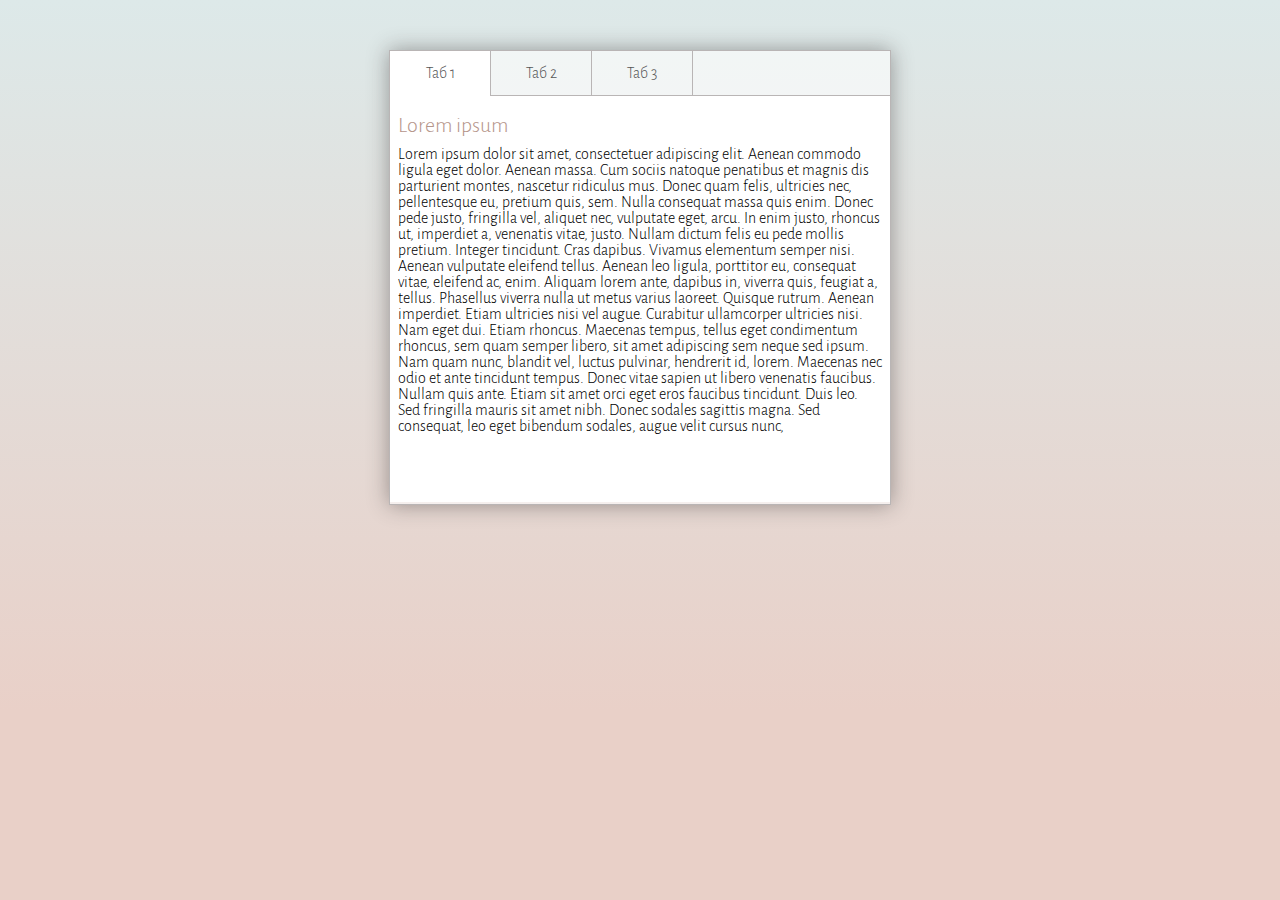
<file: index.html>
<!DOCTYPE html>
<html lang="ru">
<head>
	<meta charset="UTF-8">
	<title>Табы</title>
	<link rel="stylesheet" type="text/css" href="css/style.css" >
	<script src="https://ajax.googleapis.com/ajax/libs/jquery/3.1.1/jquery.min.js"></script>
</head>
<body>
	<div class="wrapper">
		<div class="tabs">
			<input id="tab_1" type="radio" name="tab" checked="checked" />
			<input id="tab_2" type="radio" name="tab" />
			<input id="tab_3" type="radio" name="tab" />
			
			<label for="tab_1" id="tab_l1">Таб 1</label>
			<label for="tab_2" id="tab_l2">Таб 2</label>
			<label for="tab_3" id="tab_l3">Таб 3</label>
			<div style="clear:both"></div>
			
			<div class="text_tabs">
				<div id="tab1" class="tab">
					<span class="title"></span>
					<div class="content">
					</div>
				</div>
				<div id="tab2" class="tab">
					<span class="title"></span>
					<div class="content">
					</div>
					<button onclick="ChangeColor(tabs[1])">Изменить цвет текста на красный</button>
				</div>
				<div id="tab3" class="tab">
					<span class="title"></span>
					<div class="content">
					</div>
					<button onclick="ChangeColor(tabs[2])">Изменить цвет текста на красный</button>
				</div>
			</div>
		</div>
	</div>
	<script type="text/javascript">
		//Объявляем обекты наших табов с параметрами id и url, используемыми при загрузке контента и изменения свойств css и color, который тоже используется для определения на какой цвет необходимо изменить цвет текста при нажатии на кнопку
		var tabs = [{"id" : "#tab1", "url" : "content/tab1.html"},
					{"color" : false, "id" : "#tab2", "url" : "content/tab2.html"}, 
					{"color" : false, "id" : "#tab3", "url" : "content/tab3.html"}];
		
		//меняем цвет текста и надпись на кнопке
		function ChangeColor(obj){
			if (obj.color){
				$(obj.id).css('color','#000');
				$(obj.id + ' button').html('Изменить цвет текста на красный');
				obj.color = false;

			}
			else{
				$(obj.id).css('color','red');
				$(obj.id + ' button').html('Изменить цвет текста на черный');
				obj.color = true;
			}
		} 

		//загружаем тект в наши табы
		function LoadText(obj_tab){
			$.ajax({
				url: obj_tab.url,
				success: function(data) {
					var h1 = $(data).filter('h1').text();
					$(obj_tab.id + ' .title').html(h1);
					var content = $(data).filter('div').html();
					$(obj_tab.id + ' .content').html(content);
				}
			});
		}
		//после загрузки страницы вызываем функцию подгрузки контента для наших табов
		$(function() {
			for (let i = 0; i < 3; i++){
				LoadText(tabs[i]);
			}
		}); 
	</script>
</body>
</html>
</file>
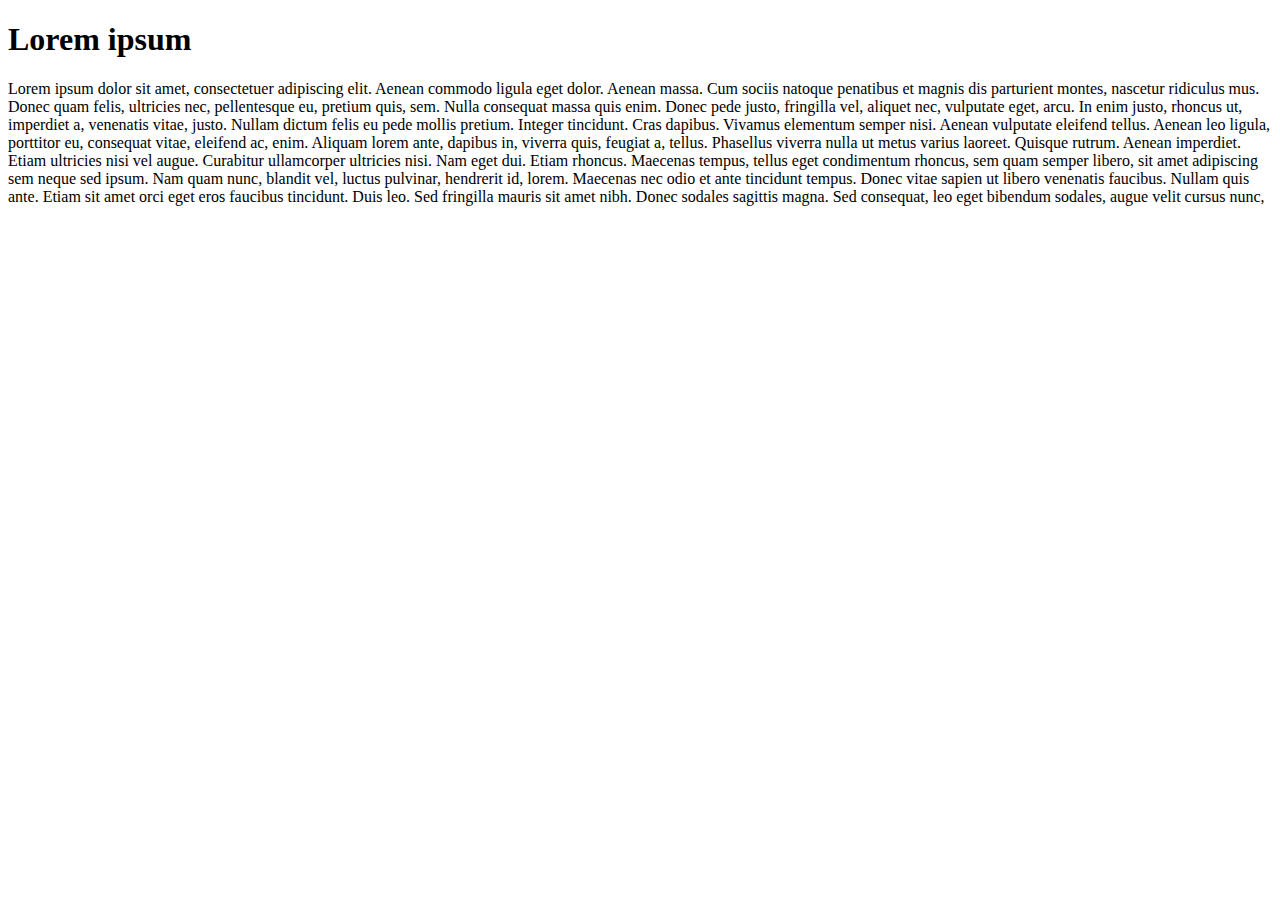
<file: tab1.html>
<!DOCTYPE html>
<html lang="ru">
<head>
	<meta charset="UTF-8">
	<title>Content tab 1</title>
</head>
<body>
	<h1 id="h1">Lorem ipsum</h1>
	<div>
		<p>Lorem ipsum dolor sit amet, consectetuer adipiscing elit. Aenean commodo ligula eget dolor. Aenean massa. Cum sociis natoque penatibus et magnis dis parturient montes, nascetur ridiculus mus. Donec quam felis, ultricies nec, pellentesque eu, pretium quis, sem. Nulla consequat massa quis enim. Donec pede justo, fringilla vel, aliquet nec, vulputate eget, arcu. In enim justo, rhoncus ut, imperdiet a, venenatis vitae, justo. Nullam dictum felis eu pede mollis pretium. Integer tincidunt. Cras dapibus. Vivamus elementum semper nisi. Aenean vulputate eleifend tellus. Aenean leo ligula, porttitor eu, consequat vitae, eleifend ac, enim. Aliquam lorem ante, dapibus in, viverra quis, feugiat a, tellus. Phasellus viverra nulla ut metus varius laoreet. Quisque rutrum. Aenean imperdiet. Etiam ultricies nisi vel augue. Curabitur ullamcorper ultricies nisi. Nam eget dui. Etiam rhoncus. Maecenas tempus, tellus eget condimentum rhoncus, sem quam semper libero, sit amet adipiscing sem neque sed ipsum. Nam quam nunc, blandit vel, luctus pulvinar, hendrerit id, lorem. Maecenas nec odio et ante tincidunt tempus. Donec vitae sapien ut libero venenatis faucibus. Nullam quis ante. Etiam sit amet orci eget eros faucibus tincidunt. Duis leo. Sed fringilla mauris sit amet nibh. Donec sodales sagittis magna. Sed consequat, leo eget bibendum sodales, augue velit cursus nunc,</p>
	</div>
	
</body>
</html>
</file>
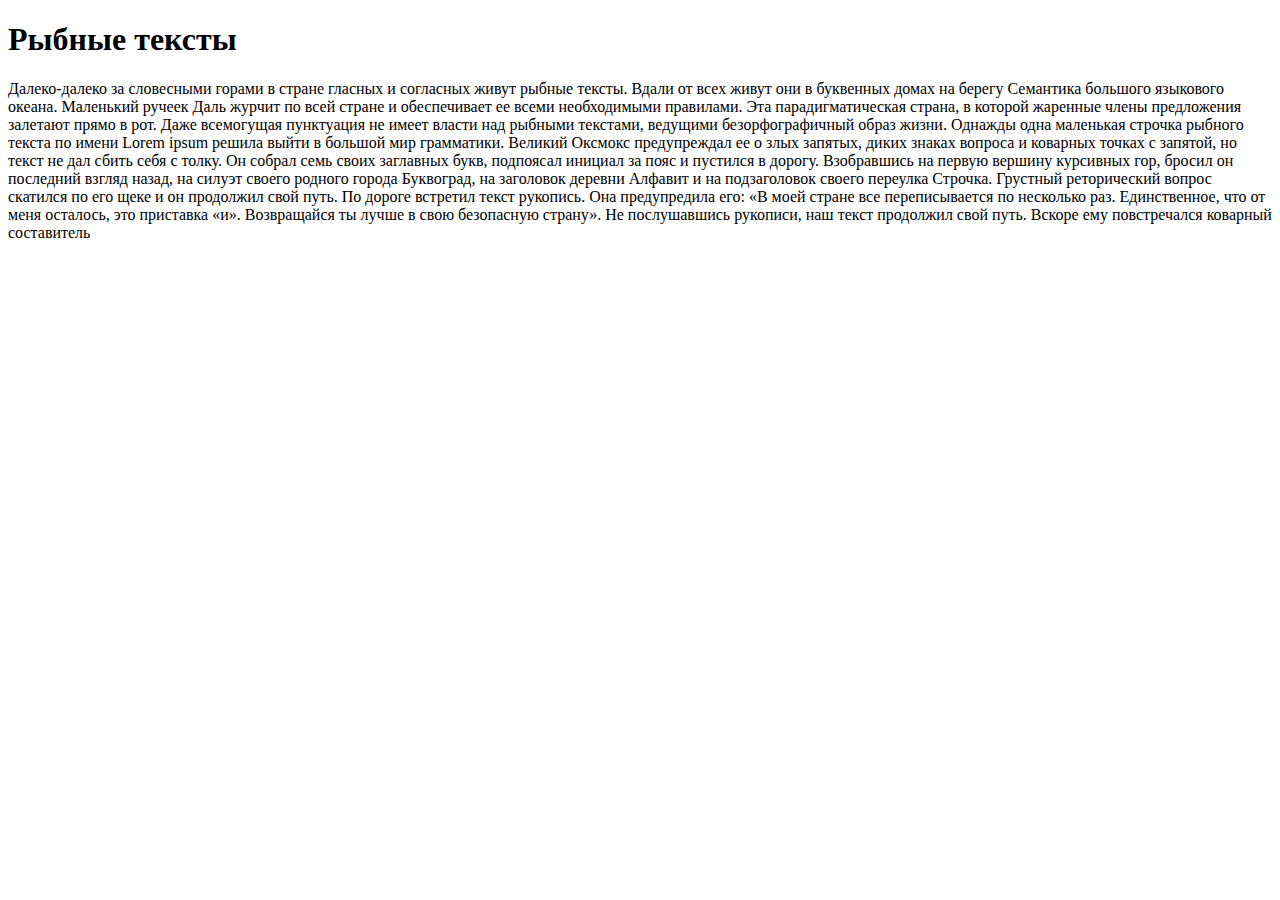
<file: tab2.html>
<!DOCTYPE html>
<html lang="ru">
<head>
	<meta charset="UTF-8">
	<title>Content tab 2</title>
</head>
<body>
	<h1 id="h1">Рыбные тексты</h1>
	<div>
		<p>Далеко-далеко за словесными горами в стране гласных и согласных живут рыбные тексты. Вдали от всех живут они в буквенных домах на берегу Семантика большого языкового океана. Маленький ручеек Даль журчит по всей стране и обеспечивает ее всеми необходимыми правилами. Эта парадигматическая страна, в которой жаренные члены предложения залетают прямо в рот. Даже всемогущая пунктуация не имеет власти над рыбными текстами, ведущими безорфографичный образ жизни. Однажды одна маленькая строчка рыбного текста по имени Lorem ipsum решила выйти в большой мир грамматики. Великий Оксмокс предупреждал ее о злых запятых, диких знаках вопроса и коварных точках с запятой, но текст не дал сбить себя с толку. Он собрал семь своих заглавных букв, подпоясал инициал за пояс и пустился в дорогу. Взобравшись на первую вершину курсивных гор, бросил он последний взгляд назад, на силуэт своего родного города Буквоград, на заголовок деревни Алфавит и на подзаголовок своего переулка Строчка. Грустный реторический вопрос скатился по его щеке и он продолжил свой путь. По дороге встретил текст рукопись. Она предупредила его: «В моей стране все переписывается по несколько раз. Единственное, что от меня осталось, это приставка «и». Возвращайся ты лучше в свою безопасную страну». Не послушавшись рукописи, наш текст продолжил свой путь. Вскоре ему повстречался коварный составитель</p>
	</div>
	
</body>
</html>
</file>
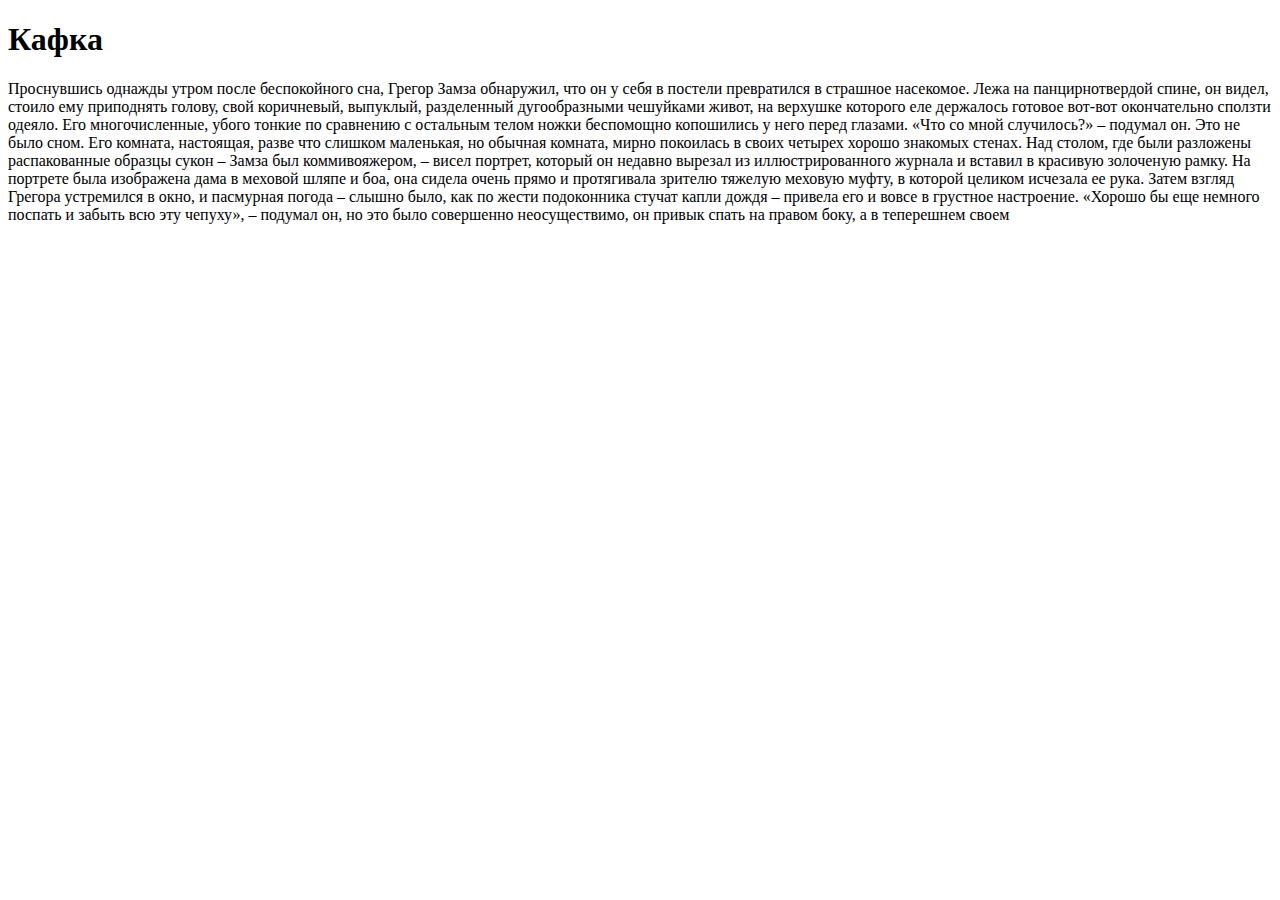
<file: tab3.html>
<!DOCTYPE html>
<html lang="ru">
<head>
	<meta charset="UTF-8">
	<title>Content tab 3</title>
</head>
<body>
	<h1 id="h1">Кафка</h1>
	<div>
		<p>Проснувшись однажды утром после беспокойного сна, Грегор Замза обнаружил, что он у себя в постели превратился в страшное насекомое. Лежа на панцирнотвердой спине, он видел, стоило ему приподнять голову, свой коричневый, выпуклый, разделенный дугообразными чешуйками живот, на верхушке которого еле держалось готовое вот-вот окончательно сползти одеяло. Его многочисленные, убого тонкие по сравнению с остальным телом ножки беспомощно копошились у него перед глазами. «Что со мной случилось?» – подумал он. Это не было сном. Его комната, настоящая, разве что слишком маленькая, но обычная комната, мирно покоилась в своих четырех хорошо знакомых стенах. Над столом, где были разложены распакованные образцы сукон – Замза был коммивояжером, – висел портрет, который он недавно вырезал из иллюстрированного журнала и вставил в красивую золоченую рамку. На портрете была изображена дама в меховой шляпе и боа, она сидела очень прямо и протягивала зрителю тяжелую меховую муфту, в которой целиком исчезала ее рука. Затем взгляд Грегора устремился в окно, и пасмурная погода – слышно было, как по жести подоконника стучат капли дождя – привела его и вовсе в грустное настроение. «Хорошо бы еще немного поспать и забыть всю эту чепуху», – подумал он, но это было совершенно неосуществимо, он привык спать на правом боку, а в теперешнем своем</p>
	</div>
	
</body>
</html>
</file>
<file: css/style.css>
@import url("reset.css");

@font-face{

font-family: 'AlegreyaSans-Light';
src: url('../fonts/AlegreyaSans-Light.ttf') format('truetype');
font-weight: normal;
font-style: normal;

}
html, body, button, input{
	font-family: AlegreyaSans-Light;
}
.wrapper{
	background: rgb(231,169,148);
    background: linear-gradient(0deg, rgb(233, 208, 200) 21%, rgb(221, 233, 233) 100%);
    min-height: 100vh;
    width: 100%;
}
.tabs {
	position: relative;
	margin: auto;
	width: 500px;
	border: 1px solid #b9b5b5;
    /*border-radius: 10px;*/
    background: #ffffff9c;
    box-shadow: 0px 0px 20px #403d3d7a;
    top: 50px;
}
.tabs label {
	color: #555;
	cursor: pointer;
	display: block;
	float: left;
	width: 100px;
	height: 45px;
	line-height: 45px;
	position: relative;
	/*top: -1px;*/
	text-align: center;
	border: 1px;
    border-style: solid;
    border-color: #b9b5b5;
    border-left: 0;
    border-top: 0;
}
.tabs label:hover{
	background-color: rgba(255, 255, 255, 0.6);
}
.tabs input {
	position: absolute;
	left: -9999px;
}

#tab_1:checked  ~ #tab_l1,
#tab_2:checked  ~ #tab_l2,
#tab_3:checked  ~ #tab_l3 {
	background: rgb(255, 255, 255, 1);
	top: 0;
	z-index: 3;
	/*border: 1px solid rgb(255, 255, 255, 0.61);*/
	border-bottom: 0px;
	/*border-radius: 10px 10px 0 0;*/
}
.text_tabs {
	background: rgb(255, 255, 255, 1);
	position: relative;
	z-index: 2;
	min-height: 232px;
	/*border-radius: 0 0 10px 10px;*/
	padding: 8px;
	border-top: 1px solid #b9b5b5;
	top: -2px;
}
.tab{
	position: relative;
    min-height: 232px;
}
.tab button{
	position: absolute;
    bottom: 20px;
    background-color: #e4dbd7;
    border: 1px solid #b9b5b5;
    padding: 7px;
    width: 250px;
}
.tab button:hover{
	background-color: rgb(228, 219, 215, 0.6);
	box-shadow: 1px 2px 6px 0px #403d3d4d;
}
.text_tabs > div {
	position: absolute;
	left: -99999px;
	top: 0;
	opacity: 0;
	-moz-transition: opacity .5s ease-in-out;
	-webkit-transition: opacity .5s ease-in-out;
	transition: opacity .5s ease-in-out;
}
#tab_1:checked ~ .text_tabs #tab1,
#tab_2:checked ~ .text_tabs #tab2,
#tab_3:checked ~ .text_tabs #tab3 {
	position: static;
	left: 0;
	opacity: 1;
}
.title{
	font-size: 22px;
    color: #b5958a;
    display: block;
    margin: 10px 0 10px 0;
}
.tab .content{
	margin-bottom: 60px;
}
</file>
